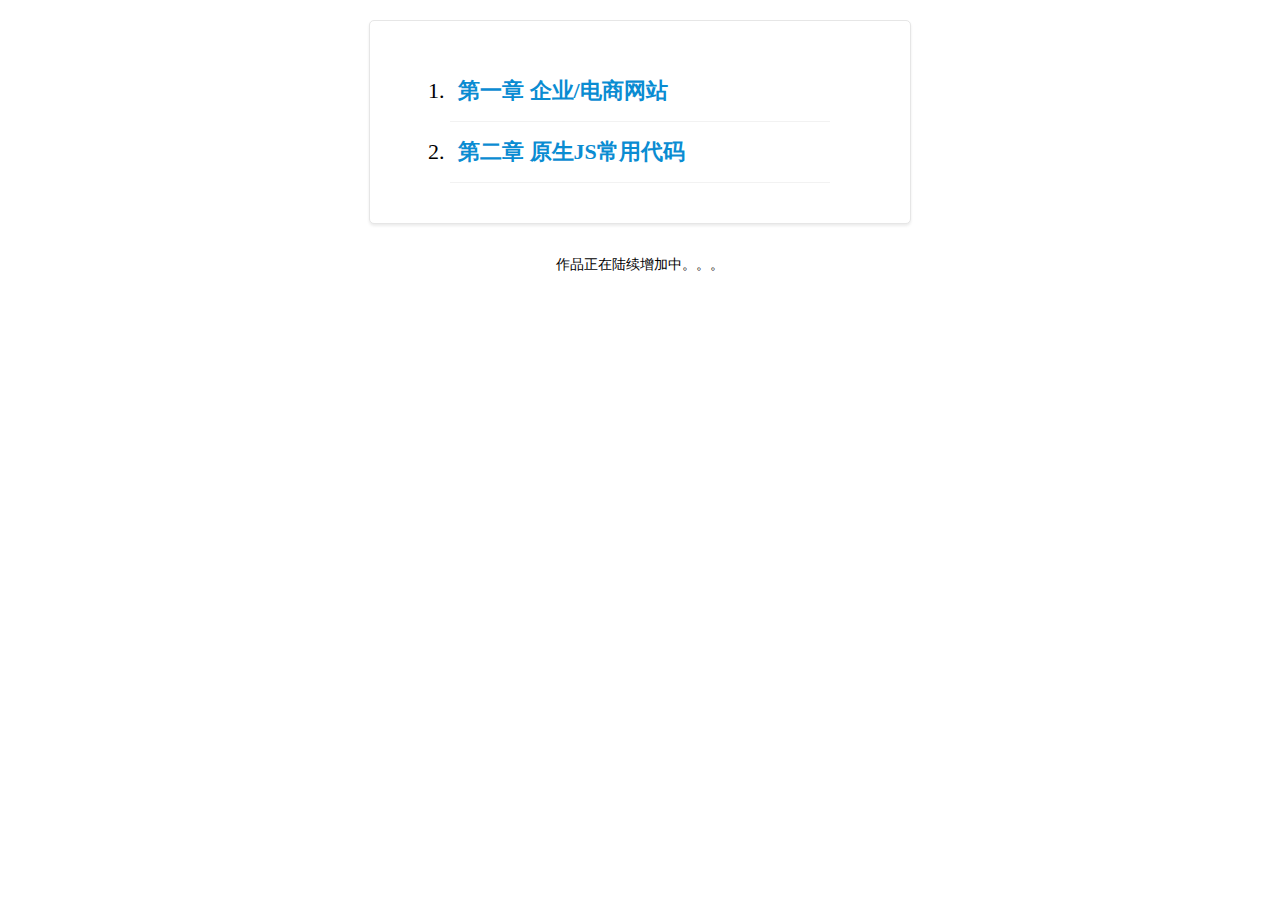
<file: index.html>
<html>
<head>
    <meta charset="utf-8"/>
    <title>前端作品列表</title>
    <link rel="stylesheet" type="text/css" href="style/main.css" media="all"/>
    <link rel="stylesheet" type="text/css" href="style/reset.css" media="all"/>
</head>
<body>
<!--http://1.gitapp.sinaapp.com/base/-->
<div class="wrap shadow">
    <ol id="ol" class="list">

    </ol>
</div>
<div class="auto welcome">
    <p>作品正在陆续增加中。。。</p>
</div>
<script type="text/javascript">
    var str = '',
        data = [
		     [
			     { title :'第一章 企业/电商网站'},
			      {url:'companyWebsite/index.html',title:'企业网站'},
				  {url:'QQdown/index.html',title:'腾讯软件下载中心'},
				  {url:'e-commerceWebsite/index.html',title:'电商网站'},
		    ],
            [
                { title : '第二章 原生JS常用代码'},
                {url:'JsDemo/点击图片切换.html',title:'点击图片切换'},
				{url:'JsDemo/改变网页字体大小背景颜色.html',title:'改变网页字体大小背景颜色'},
				{url:'JsDemo/模拟发短信效果.html',title:'模拟发短信效果'},
				{url:'JsDemo/图片轮播.html',title:'图片轮播'},
				{url:'JsDemo/下拉菜单.html',title:'下拉菜单'},
				{url:'JsDemo/验证码.html',title:'验证码'},
            ]                                  
        ];
    for(var i = 0; i < data.length; i++){
        var items = data[i];
        var sub = '';
        for(var j=0; j<items.length; j++){
            var son = items[j];
            if(j == 0){
                sub += '<li><h1><a href="javascript:;" title="' + son.title + '">' + son.title + '</a></h1><dl class="sub-dl">';
            } else {
                sub += '<dd><a href="' + son.url + '" target="_blank" title="' + son.title + '">' + son.title + '</a></dd>';
            }
            if(j == items.length - 1){
                sub += '</dl></li>';
            }
        }
        str += sub;
    }
    var ol = document.getElementById('ol');
    ol.innerHTML = str;
    var h1 = ol.getElementsByTagName('h1');
    var dl = ol.getElementsByTagName('dl');
    var tmp = -1;
    var open = false;
    for(var i=0; i < h1.length; i++){
        h1[i].index = i;
        h1[i].onclick = function(){
            for(var i=0; i<h1.length; i++){
                dl[i].style.display = 'none';
            }
            if(tmp == this.index && open){
                dl[this.index].style.display = 'none';
                open = false;
            } else {
                dl[this.index].style.display = 'block';
                open = true;
            }
            tmp = this.index;
        }
    }

</script>
</body>
</html>
</file>
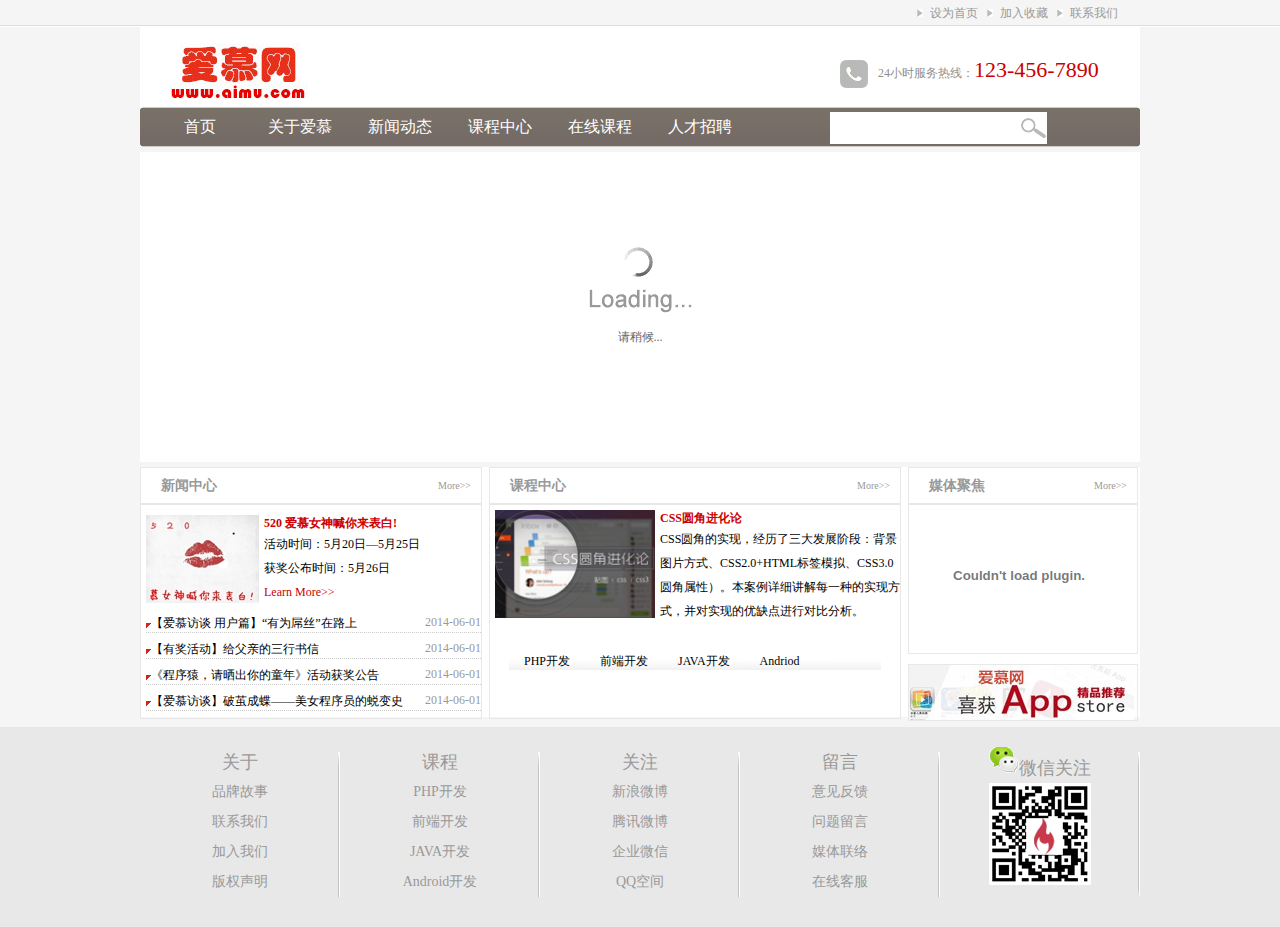
<file: companyWebsite/index.html>
<!DOCTYPE html PUBLIC "-//W3C//DTD XHTML 1.0 Transitional//EN" "http://www.w3.org/TR/xhtml1/DTD/xhtml1-transitional.dtd">
<html class="" xmlns="http://www.w3.org/1999/xhtml">
<head>
<meta http-equiv="Content-Type" content="text/html; charset=UTF-8">
<title>爱慕网企业网站实例</title>
<link href="style/main160215.css" rel="stylesheet" type="text/css">
<script src="js/myfocus-2.0.1.min.js" ></script>
<script src="js/setHomeSetFav.js"></script>

<script type="text/javascript">
myFocus.set({id:'picBox'});
</script>

</head>

<body>
  <div id="top">
    <div class="top_content">
      <ul>
        <li><a href="#">联系我们</a></li>
        <li><a href="#">加入收藏</a></li>
        <li><a href="#">设为首页</a></li>
      </ul>
    </div>      
  </div>
  
  <div id="wrap">
    <div class="logo">
      <div class="logo_left"><img src="images/logo2.jpg"></div>
      <div class="logo_right"><img src="images/tel.jpg" width="28" height="28">24小时服务热线：<span class="tel">123-456-7890</span></div>
    </div>
    <!--logo结束-->
    <div class="nav">
      <div class="nav_left"></div>
      <div class="nav_mid">
        <div class="nav_mid_left">
          <ul>
            <li><a href="#">首页</a></li>
            <li><a href="#">关于爱慕</a></li>
            <li><a href="#">新闻动态</a></li>
            <li><a href="#">课程中心</a></li>
            <li><a href="#">在线课程</a></li>
            <li><a href="#">人才招聘</a></li>
          </ul>
        </div>
        <div class="nav_mid_right">
          <form action="" method="post">
            <input class="search_text" type="text">
          </form>
        </div>
      </div>
      <div class="nav_right"></div>
    </div><!--导航结束-->
    
              
     
     
     <div class="ad" id="picBox">
        <div class="loading"><img src="images/loading.gif" alt="请稍候..." /></div>
        <div class="pic">
          <ul>
            <li style="display: none;"><img src="images/ad2.jpg"></li>
            <li style="display: none;"><img src="images/ad3.jpg"></li>
            <li style="display: none;"><img src="images/ad4.jpg"></li>
            <li style="display: block;"><img src="images/ad3.jpg"></li>
          </ul>
        </div>
      
    </div><!--焦点图制作-->
  <div class="main">
    <div class="news">
      <div class="title">
        <h2 class="title_left">新闻中心</h2>
        <span class="title_right"><a href="#">More&gt;&gt;</a></span>
      </div>
      <div class="pic_news">
        <img src="images/news.jpg">
        <h2>520 爱慕女神喊你来表白!</h2>
        <p>活动时间：5月20日—5月25日<br>
获奖公布时间：5月26日<br>
<a href="#">Learn More&gt;&gt;</a></p>
      </div>
      <div class="news_list">
        <ul>
          <li><a href="#">【爱慕访谈 用户篇】“有为屌丝”在路上</a><span>2014-06-01</span></li>
          <li><a href="#">【有奖活动】给父亲的三行书信</a><span>2014-06-01</span></li>
          <li><a href="#">《程序猿，请晒出你的童年》活动获奖公告</a><span>2014-06-01</span></li>
          <li><a href="#">【爱慕访谈】破茧成蝶——美女程序员的蜕变史</a><span>2014-06-01</span></li>
        </ul>
      </div> 
    </div>
    <div class="course">
      <div class="title">
        <h2 class="title_left">课程中心</h2>
        <span class="title_right"><a href="#">More&gt;&gt;</a></span>
      </div>
      <div class="course_pic">
        <img src="images/css.jpg" width="158" height="106">
        <h2>CSS圆角进化论</h2>
        <p>CSS圆角的实现，经历了三大发展阶段：背景图片方式、CSS2.0+HTML标签模拟、CSS3.0圆角属性）。本案例详细讲解每一种的实现方式，并对实现的优缺点进行对比分析。</p>
      </div>
      <div class="course_type">
        <ul>
          <li>PHP开发</li>
          <li>前端开发</li>
          <li>JAVA开发</li>
          <li>Andriod</li>
        </ul>
      </div>
    </div>
    <div class="sidebar">
      <div class="video">
        <div class="title">
          <h2 class="title_left">媒体聚焦</h2>
          <span class="title_right"><a href="#">More&gt;&gt;</a></span>
        </div>
        <div class="video_content">
          <embed src="images/v.swf" quality="high" allowscriptaccess="always" allowfullscreen="true" mode="transparent" type="application/x-shockwave-flash" align="middle" width="220" height="140">
        </div>
      </div>
      <div class="sidebar_ad">
        <img src="images/app1.jpg">
      </div>
    </div>
  </div>
</div>
<div class="copyright">
  <div class="copyright_content">
    <ul>
      <li><a href="#">关于</a>
        <ul>
          <li><a href="#">品牌故事</a></li>
          <li><a href="#">联系我们</a></li>
          <li><a href="#">加入我们</a></li>
          <li><a href="#">版权声明</a></li>
        </ul>
      </li>
      <li><a href="#">课程</a>
        <ul>
          <li><a href="#">PHP开发</a></li>
          <li><a href="#">前端开发</a></li>
          <li><a href="#">JAVA开发</a></li>
          <li><a href="#">Android开发</a></li>
        </ul>
      </li>
      <li><a href="#">关注</a>
        <ul>
          <li><a href="#">新浪微博</a></li>
          <li><a href="#">腾讯微博</a></li>
          <li><a href="#">企业微信</a></li>
          <li><a href="#">QQ空间</a></li>
        </ul>
      </li>
      <li><a href="#">留言</a>
        <ul>
          <li><a href="#">意见反馈</a></li>
          <li><a href="#">问题留言</a></li>
          <li><a href="#">媒体联络</a></li>
          <li><a href="#">在线客服</a></li>
        </ul>
      </li>
      <li><a href="#"><img src="images/weixin.png">微信关注</a>
        <ul>
          <li><img src="images/qrcode.jpg"></li>
        </ul>
      </li>
    </ul>
  </div>
</div>  


</body>
</html>
</file>
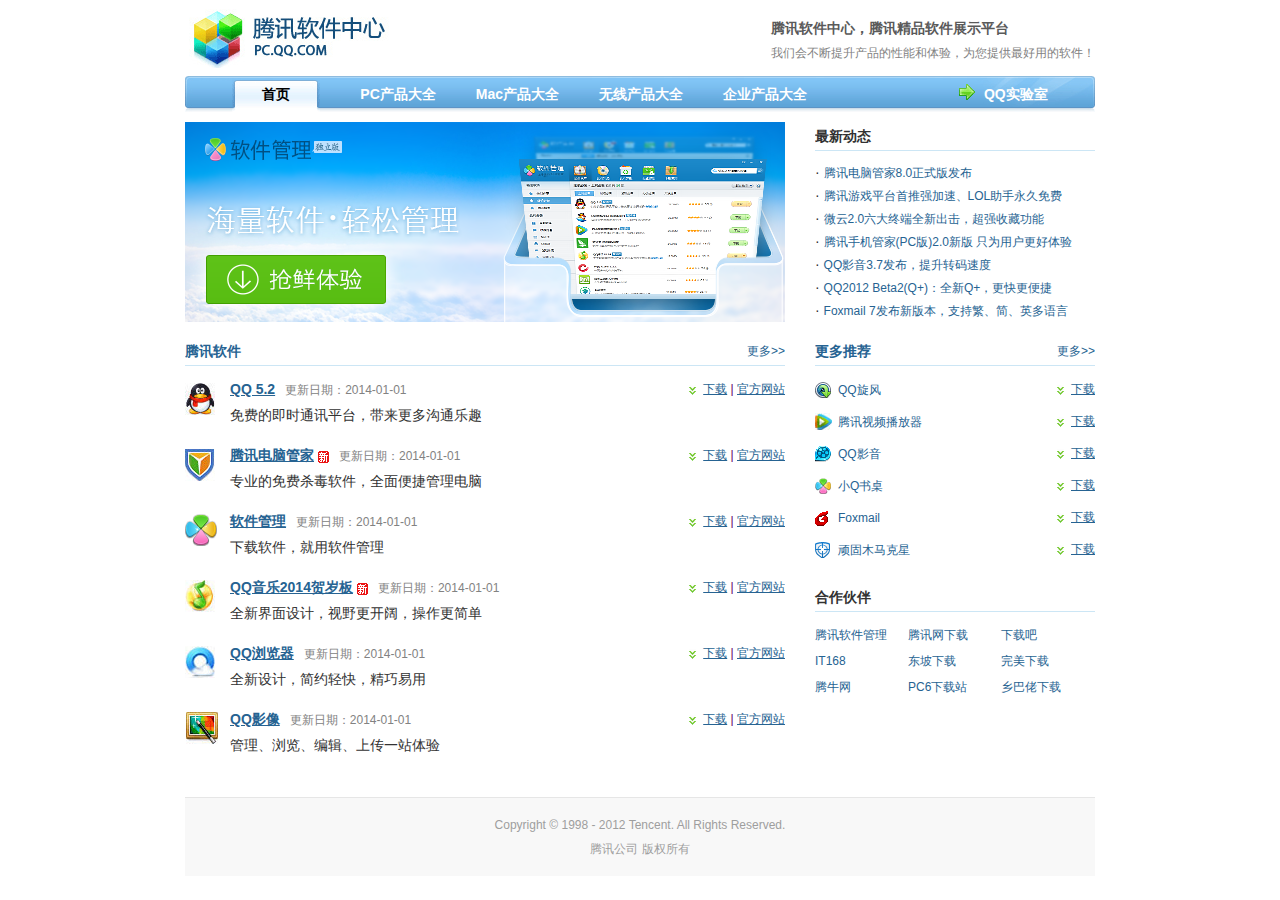
<file: QQdown/index.html>
<!DOCTYPE html PUBLIC "-//W3C//DTD XHTML 1.0 Transitional//EN" "http://www.w3.org/TR/xhtml1/DTD/xhtml1-transitional.dtd">
<html xmlns="http://www.w3.org/1999/xhtml">
  <head>
    <meta http-equiv="Content-Type" content="text/html; charset=utf-8" />
    <title>腾讯软件中心</title>
    <link href="css/style0214.css" type="text/css" rel="stylesheet" />
  </head>
  
<body>
<div id="wrap">
      <div id="header">
        <div class="logo">
          <h1><a href="#">腾讯软件中心</a></h1>
          <dl>
            <dt>腾讯软件中心，腾讯精品软件展示平台</dt>
            <dd>我们会不断提升产品的性能和体验，为您提供最好用的软件！</dd>
          </dl>
          </div>
        <div id="nav">
          <ul>
            <li class="current"><a href="#">首页</a></li>
            <li><a href="#">PC产品大全</a></li>
            <li><a href="#">Mac产品大全</a></li>
            <li><a href="#">无线产品大全</a></li>
            <li><a href="#">企业产品大全</a></li>
            <li class="qq_lab"><a href="#">QQ实验室</a></li>
          </ul>
        </div>
      </div>
      <div id="mainbody">
        <div class="content">
          <img src="images/banner.png" width="600" height="200" class="margin_btm_15"/>
          <div class="box">
            <h2><a href="#">腾讯软件</a><span><a href="#">更多>></a></span></h2>
            <ul class="softwarelist">
             <li>
               <dl class="software_1">
                 <dt><a href="#">QQ 5.2</a>更新日期：2014-01-01</dt>
                 <dd>免费的即时通讯平台，带来更多沟通乐趣</dd>
               </dl>
               <span><a href="#" class="download">下载</a> | <a href="#">官方网站</a></span>
             </li>
              <li>
               <dl class="software_2">
                 <dt><a href="#" class="new">腾讯电脑管家</a>更新日期：2014-01-01</dt>
                 <dd>专业的免费杀毒软件，全面便捷管理电脑</dd>
               </dl>
               <span><a href="#" class="download">下载</a> | <a href="#">官方网站</a></span>
             </li>
              <li>
               <dl class="software_3">
                 <dt><a href="#">软件管理</a>更新日期：2014-01-01</dt>
                 <dd>下载软件，就用软件管理</dd>
               </dl>
               <span><a href="#" class="download">下载</a> | <a href="#">官方网站</a></span>
             </li>
              <li>
               <dl class="software_4">
                 <dt><a href="#" class="new">QQ音乐2014贺岁板</a>更新日期：2014-01-01</dt>
                 <dd>全新界面设计，视野更开阔，操作更简单</dd>
               </dl>
               <span><a href="#" class="download">下载</a> | <a href="#">官方网站</a></span>
             </li>
              <li>
               <dl class="software_5">
                 <dt><a href="#">QQ浏览器</a>更新日期：2014-01-01</dt>
                 <dd>全新设计，简约轻快，精巧易用</dd>
               </dl>
               <span><a href="#" class="download">下载</a> | <a href="#">官方网站</a></span>
             </li>
              <li>
               <dl class="software_6">
                 <dt><a href="#">QQ影像</a>更新日期：2014-01-01</dt>
                 <dd>管理、浏览、编辑、上传一站体验</dd>
               </dl>
               <span><a href="#" class="download">下载</a> | <a href="#">官方网站</a></span>
             </li>
            </ul>
          </div>
        </div>
        <div class="sidebar">
          <div class="box">
            <h2>最新动态</h2>
            <ul class="newslist">
              <li>&middot; <a href="#">腾讯电脑管家8.0正式版发布</a></li>
              <li>&middot; <a href="#">腾讯游戏平台首推强加速、LOL助手永久免费</a></li>
              <li>&middot; <a href="#"> 微云2.0六大终端全新出击，超强收藏功能</a></li>
              <li>&middot; <a href="#">腾讯手机管家(PC版)2.0新版 只为用户更好体验</a></li>
              <li>&middot; <a href="#">QQ影音3.7发布，提升转码速度</a></li>
              <li>&middot; <a href="#">QQ2012 Beta2(Q+)：全新Q+，更快更便捷</a></li>
              <li>&middot; <a href="#">Foxmail 7发布新版本，支持繁、简、英多语言</a></li>
            </ul>
          </div>
          <div class="box">
            <h2><a href="#">更多推荐</a><span><a href="#">更多>></a></span></h2>
            <ul class="downlist">
              <li class="soft_r_1"><a href="#" >QQ旋风</a><span><a href="#" class="download">下载</a></span></li>
              <li class="soft_r_2"><a href="#" >腾讯视频播放器</a><span><a href="#" class="download">下载</a></span></li>
              <li class="soft_r_3"><a href="#" >QQ影音</a><span><a href="#" class="download">下载</a></span></li>
              <li class="soft_r_4"><a href="#" >小Q书桌</a><span><a href="#" class="download">下载</a></span></li>
              <li class="soft_r_5"><a href="#" >Foxmail</a><span><a href="#" class="download">下载</a></span></li>
              <li class="soft_r_6"><a href="#" >顽固木马克星</a><span><a href="#" class="download">下载</a></span></li>
            </ul>
          </div>
          <div class="fri_link">
            <h2>合作伙伴</h2>
            <div class="fri_link"><a href="#">腾讯软件管理</a> <a href="#">腾讯网下载</a> <a href="#">下载吧</a> <a href="#">IT168</a><a href="#">东坡下载</a> <a href="#">完美下载</a> <a href="#">腾牛网</a> <a href="#">PC6下载站</a> <a href="#">乡巴佬下载</a></div>
          </div>
        </div> 
      </div>
      <div id="footer"> 
        <ul>
          <li>Copyright © 1998 - 2012 Tencent. All Rights Reserved.</li>
          <li>腾讯公司 版权所有</li>
        </ul>
      </div>
      </div>
       
</body>
</html>
</file>
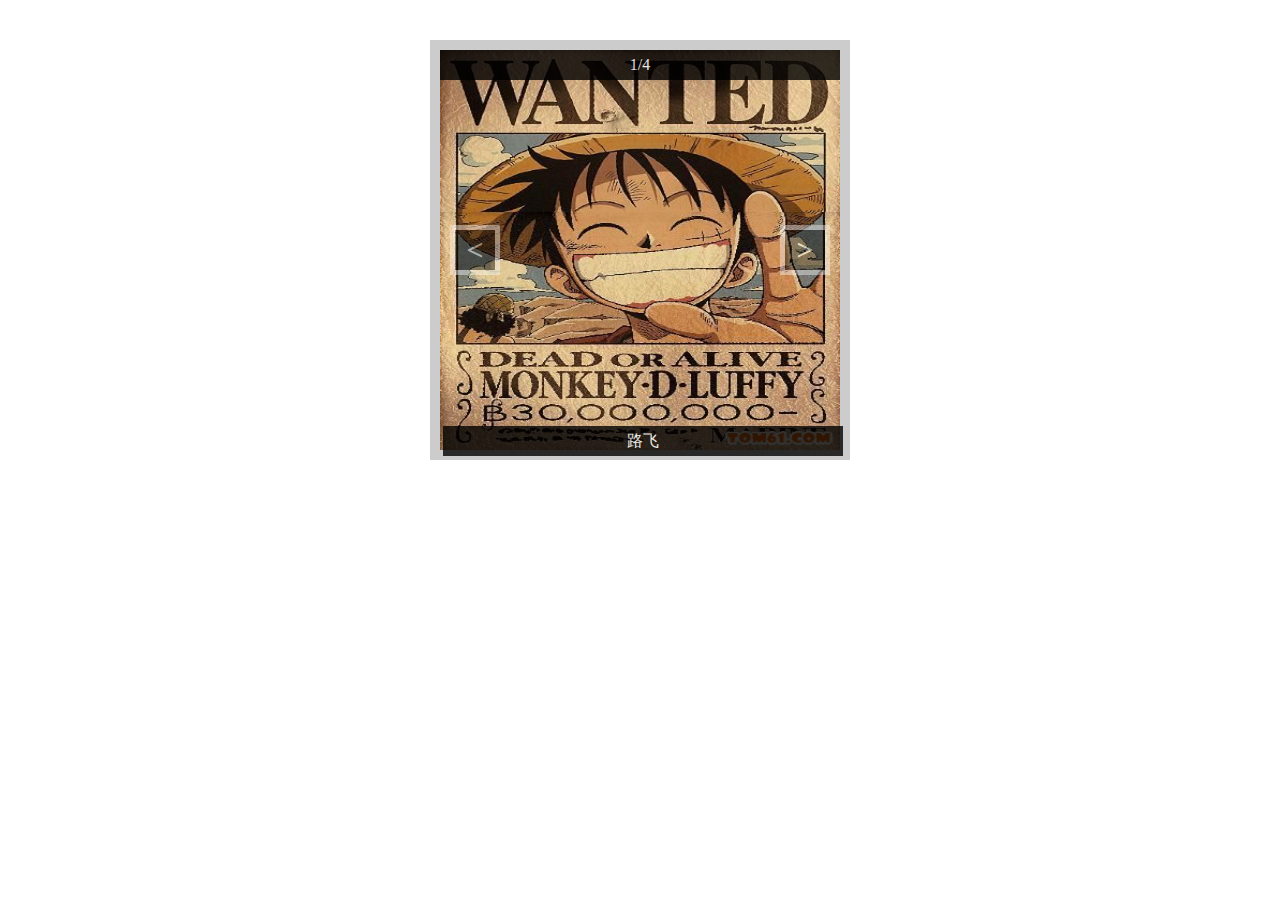
<file: JsDemo/图片轮播.html>
<!DOCTYPE html PUBLIC "-//W3C//DTD XHTML 1.0 Transitional//EN" "http://www.w3.org/TR/xhtml1/DTD/xhtml1-transitional.dtd">
<html xmlns="http://www.w3.org/1999/xhtml">
<head>
<meta http-equiv="Content-Type" content="text/html; charset=utf-8" />
<title>无标题文档</title>
<style>
#content{
	width:400px;
	height:400px;
	border:10px solid #ccc;
	margin:40px auto 0;
	position:relative;/*研究下定位*/
	}
	
#content a{
	width:40px;
	height:40px;
	background:#000;
	border:5px solid #fff;
	position:absolute;/*研究下定位*/
	top:175px;
	text-decoration:none;
	text-align:center;
	line-height:40px;
	color:white;
	font-size:30px;
	font-weight:bold;
	filter:alpha(opacity:40);/*研究*/
	opacity:0.4;/*研究下*/
	}
#content a:hover{
	filter:alpha(opacity:90);
	opacity:0.9;}
#prev{left:10px;}
#next{right:10px;}
#text{
	position: absolute;
	bottom: -6px;
	left: 3px;
	width: 400px;
	height: 30px;
	line-height: 30px;
	text-align: center;
	color: #fff;
	background: #000;
	margin: 0;
	filter:alpha(opacity:80);/*研究*/
	opacity: 0.8;/*研究下*/
	}
#span1{
	position:absolute;
	top:0;
	left:0;
	width:400px;
	height:30px;
	line-height:30px;
	text-align:center;
	color:#fff;
	background:#000;
	margin:0;
	filter:alpha(opacity:80);/*研究*/
	opacity:0.8;/*研究下*/
	}/*研究下定位*/
#img1{
	width:400px;
	height:400px;
	
	}
</style>
</head>

<body>
<div id="content">
<a id="prev" href="javascript:;">&lt;</a>
<a id="next" href="javascript:;">&gt;</a>
<p id="text">图片文字正在加载中。。。</p>
<span id="span1">数量正在计算中。。。</span>
<img id="img1" />


</div>
<script>
var oPrev=document.getElementById('prev');
var oNext=document.getElementById('next');
var oText=document.getElementById('text');
var oSpan=document.getElementById('span1');
var oImg=document.getElementById('img1');

var arrUrl=['img/路飞.jpg','img/娜美.jpg','img/山治.jpg','img/4.jpg'];
var arrText=['路飞','娜美','山治','索隆'];

var num=0;
function fnTab(){
   oSpan.innerHTML=num+1+'/'+arrUrl.length;
   oImg.src=arrUrl[num];
   oText.innerHTML=arrText[num];
};
fnTab();
oPrev.onclick=function (){
	num --;
	if(num==-1){
		num=arrUrl.length-1;
		};
	
	fnTab();
	};
oNext.onclick=function (){
	num ++;
	if(num==arrUrl.length){
		num=0;
		};
	
	fnTab();
	};
</script>
</body>
</html>
</file>
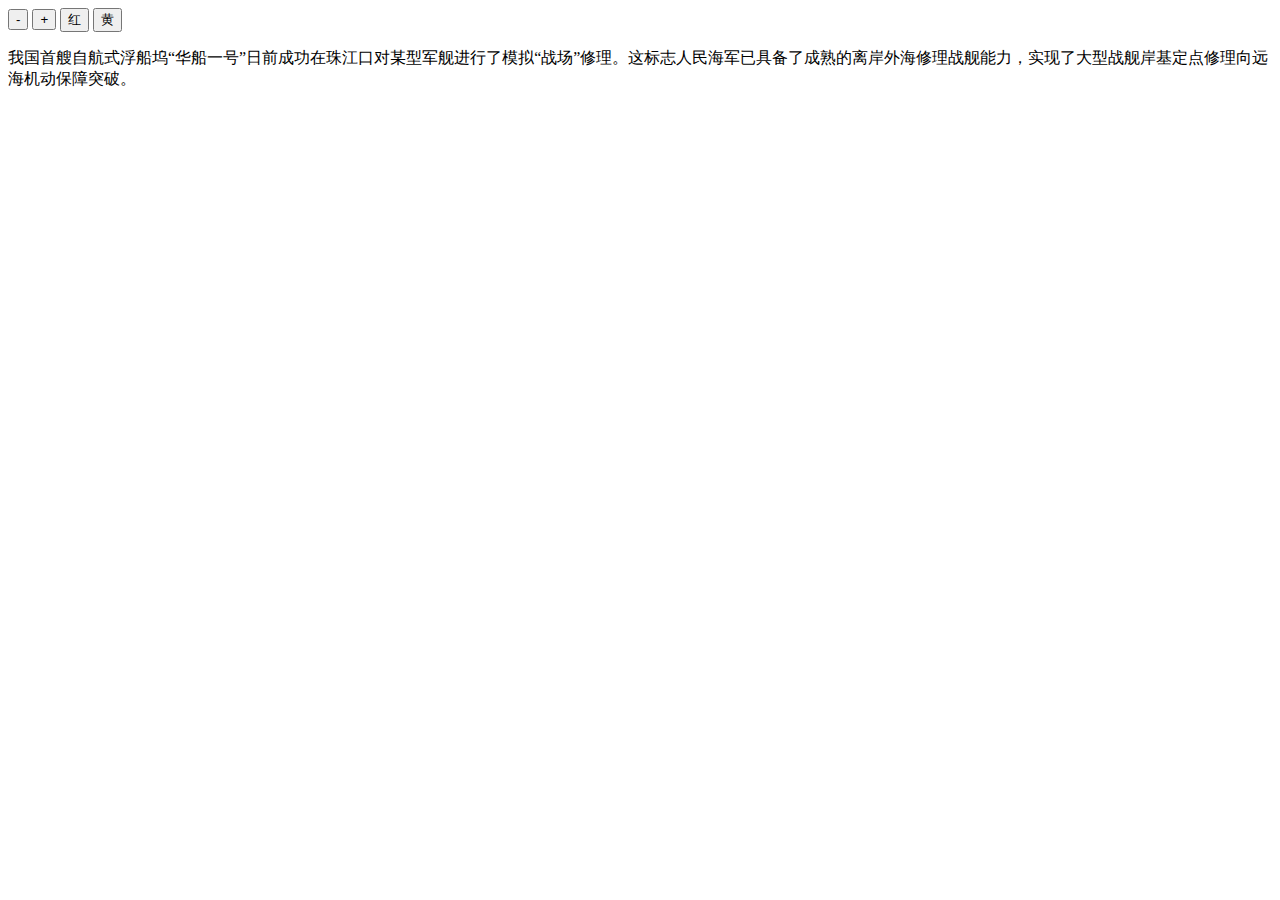
<file: JsDemo/改变网页字体大小背景颜色.html>
<!DOCTYPE html PUBLIC "-//W3C//DTD XHTML 1.0 Transitional//EN" "http://www.w3.org/TR/xhtml1/DTD/xhtml1-transitional.dtd">
<html xmlns="http://www.w3.org/1999/xhtml">
<head>
<meta http-equiv="Content-Type" content="text/html; charset=utf-8" />
<title>改变网页字体大小背景颜色</title>
<script>
window.onload=function (){
	var oBtn1=document.getElementById('btn1');
	var oBtn2=document.getElementById('btn2');
	var oP=document.getElementById('p1');
	var oBtn3=document.getElementById('btn3');
	var oBtn4=document.getElementById('btn4');
	var num=16;
	oBtn1.onclick=function(){
		num=num-1;
		oP.style.fontSize=num+'px';
		};
	oBtn2.onclick=function(){
		num=num+1;
		//num+=1;
		//num++;
		//alert(num);
		oP.style.fontSize=num+'px';
		};
	oBtn3.onclick=function (){
		/*oP.style.background='red';
		oP.style.width='500px';
		oP.style.color='yellow';
		oP.style.border='10px solid #f1f1f1';
		oP.style.padding='20px';*/
		oP.className='red';
		};
	oBtn4.onclick=function (){
		/*oP.style.background='yellow';
		oP.style.width='300px';
		oP.style.color='red';
		oP.style.border='10px solid #f1f1f1';
		oP.style.padding='20px';*/
		oP.className='yellow';
		};
};

</script>
<style>
.red{background:red;width:500px;border:10px solid #f1f1f1;padding:20px;color:yellow;}
.yellow{background:yellow;width:300px;border:10px solid #f1f1f1;padding:20px;color:red;}
</style>
</head>

<body>
<input id="btn1" type="button" value="-" />
<input id="btn2" type="button" value="+" />
<input id="btn3" type="button" value="红" />
<input id="btn4" type="button" value="黄" />

<p id="p1" >我国首艘自航式浮船坞“华船一号”日前成功在珠江口对某型军舰进行了模拟“战场”修理。这标志人民海军已具备了成熟的离岸外海修理战舰能力，实现了大型战舰岸基定点修理向远海机动保障突破。</p>
</body>
</html>
</file>
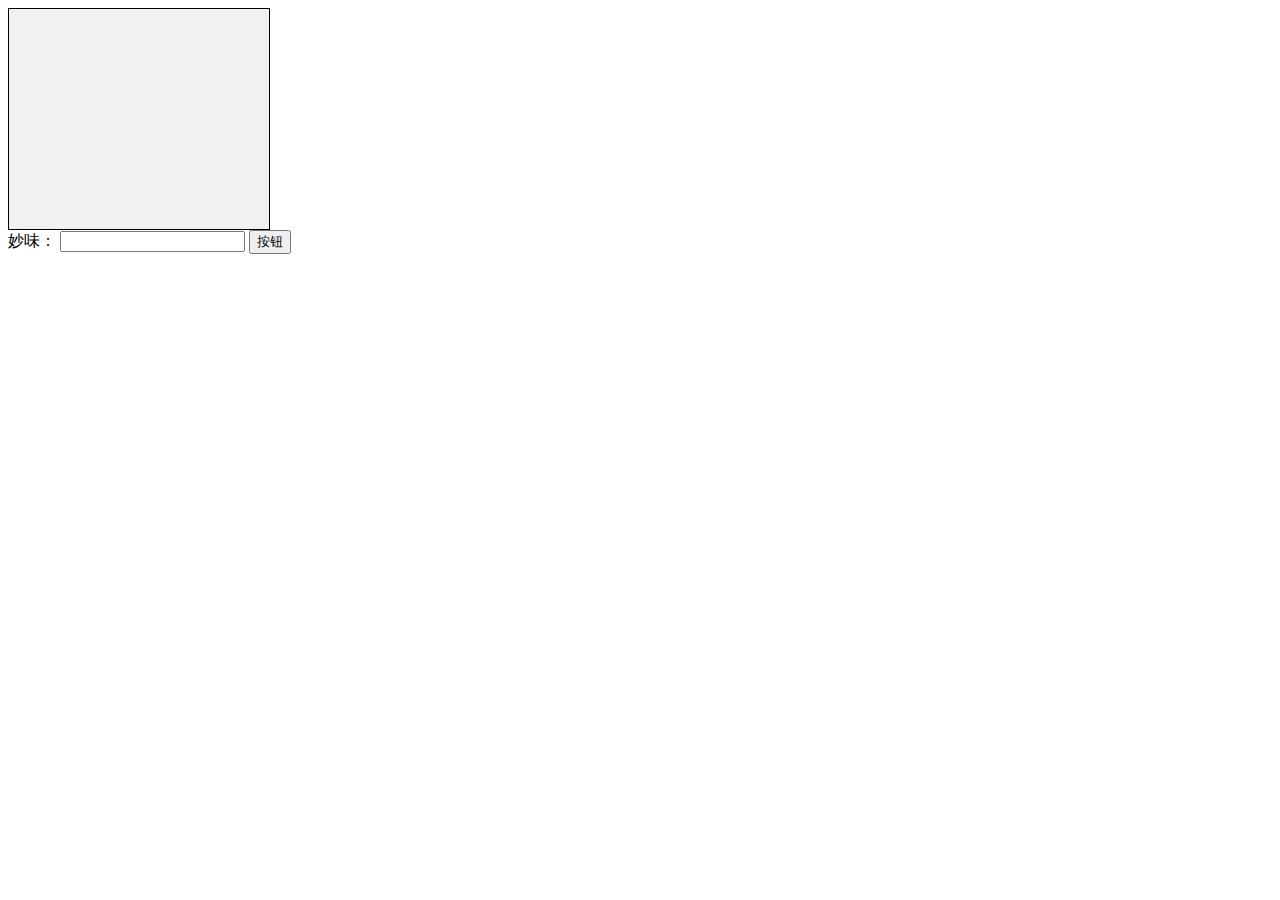
<file: JsDemo/模拟发短信效果.html>
<!DOCTYPE html PUBLIC "-//W3C//DTD XHTML 1.0 Transitional//EN" "http://www.w3.org/TR/xhtml1/DTD/xhtml1-transitional.dtd">
<html xmlns="http://www.w3.org/1999/xhtml">
<head>
<meta http-equiv="Content-Type" content="text/html; charset=utf-8" />
<title>模拟发送信息</title>
<style>
div{width:240px;height:200px;border:1px solid black;padding:10px;background:#f1f1f1;}
</style>
<script>
window.onload=function (){
	var oText=document.getElementById('text1');
	var oBtn=document.getElementById('btn1');
	var oDiv=document.getElementById('div1');
	var oSpan=document.getElementById('span1');
	oBtn.onclick=function (){
		if(oText.value==''){
			alert('请输入点内容把')
			}else{
		oDiv.innerHTML=oDiv.innerHTML+oSpan.innerHTML+oText.value+'<br />';
		oText.value ='';
		}
		};
	}
</script>
</head>

<body>
<div id="div1"></div>
<span id="span1">妙味：</span>
<input id="text1" type="text" />
<input id="btn1" type="button" value="按钮"/>
</body>
</html>
</file>
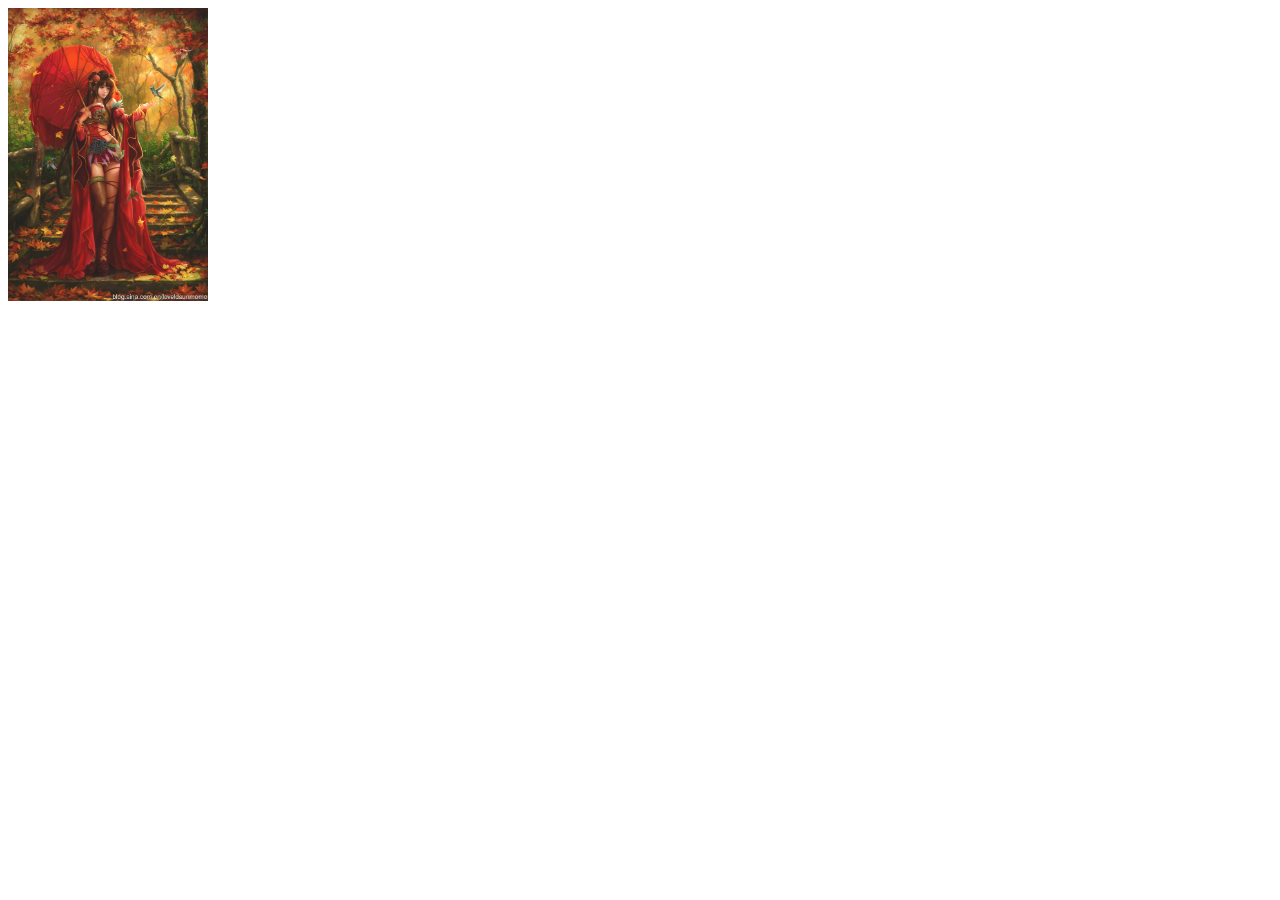
<file: JsDemo/点击图片切换.html>
<!DOCTYPE html PUBLIC "-//W3C//DTD XHTML 1.0 Transitional//EN" "http://www.w3.org/TR/xhtml1/DTD/xhtml1-transitional.dtd">
<html xmlns="http://www.w3.org/1999/xhtml">
<head>
<meta http-equiv="Content-Type" content="text/html; charset=utf-8" />
<title>判断语句(创造条件实行判断)</title>
</head>

<body>
<img id="img1" src="img/4.jpg" width="200" />
<script>
var oImg=document.getElementById('img1');
var onOff=true;//没有创条件做判断语句，就创造一个 '开关'：布尔值：true 真 1---false 假 0

oImg.onclick=function (){
	if(onOff){
		oImg.src='img/4.jpg';
		onOff=false;
		} else {
		oImg.src='img/2.jpg';
		onOff=true;
			}
	}
</script>

</body>
</html>
</file>
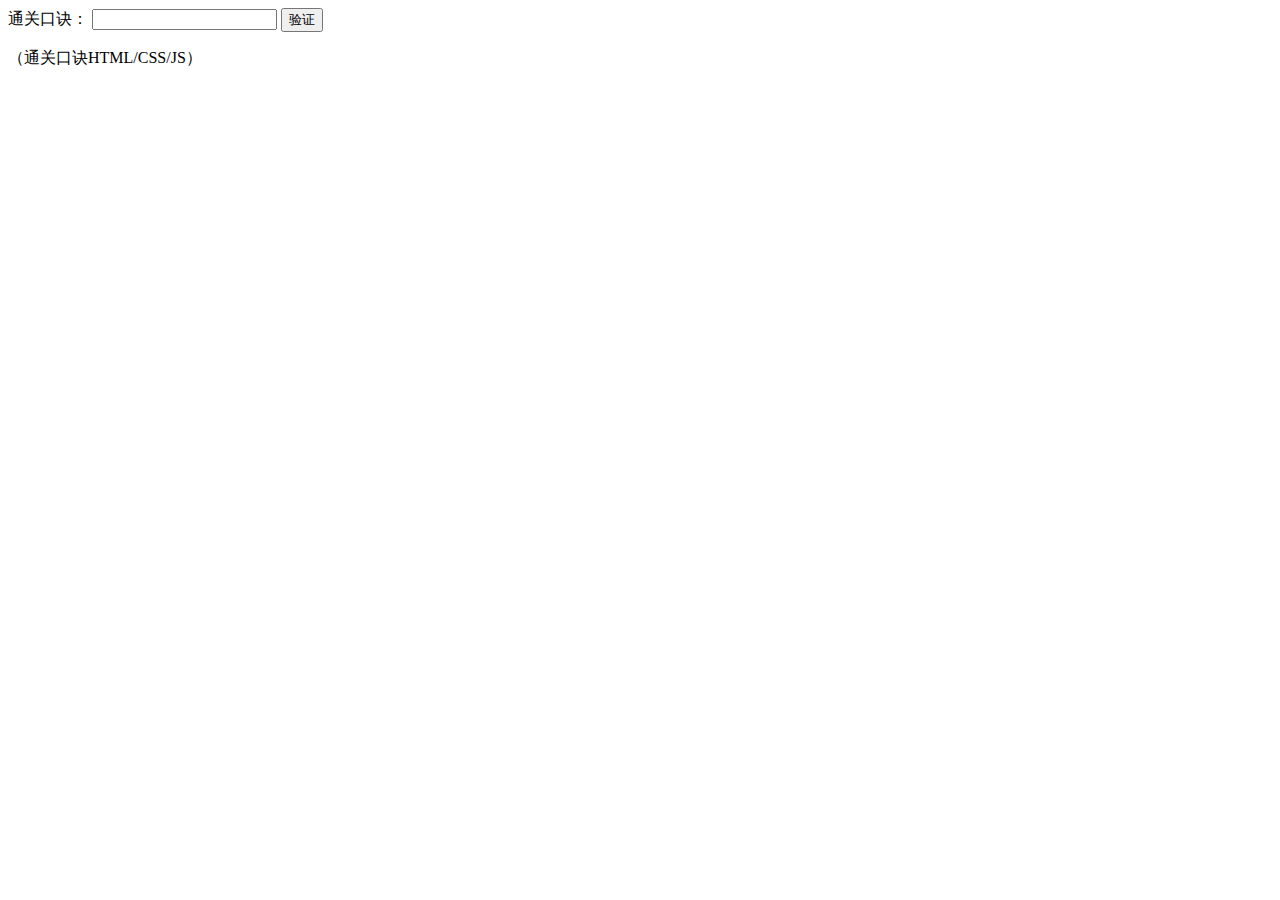
<file: JsDemo/验证码.html>
<!DOCTYPE html PUBLIC "-//W3C//DTD XHTML 1.0 Transitional//EN" "http://www.w3.org/TR/xhtml1/DTD/xhtml1-transitional.dtd">
<html xmlns="http://www.w3.org/1999/xhtml">
<head>
<meta http-equiv="Content-Type" content="text/html; charset=utf-8" />
<title>验证码</title>
<script>
window.onload=function(){
	var oText=document.getElementById('text1');
	var oBtn=document.getElementById('btn');
	oBtn.onclick=function(){
	if(oText.value==''){
		alert('不好意思，大侠你什么都没写就想过关？~~')
   		
		} else if(oText.value=='CSS'){
			alert('大侠，恭喜进入下一关')
		} else if(oText.value=='HTML'){
			alert('大侠，恭喜进入下一关')
		} else if(oText.value=='JS'){
			alert('大侠，恭喜进入下一关')
		} else {
			alert('不好意思，大侠您输入的是:'+oText.value+'过不了关..')
			};
			
	}
	};
</script>
</head>

<body>

    通关口诀：
    <input id="text1" type="text" />
    <input id="btn" type="button" value="验证"/>
    
    <p>（通关口诀HTML/CSS/JS）</p>

</body>
</html>
</file>
<file: style/main.css>
@charset "utf-8";
/* CSS Document */
.wrap{ width:500px;font-size:22px; margin:20px auto 0; padding:40px 20px;}
.auto{ width:500px;margin: 0 auto;}
.list{ padding:0 60px;}
.list li{list-style:decimal; line-height:50px;border-bottom: 1px solid #f2f2f2;}
.list li h1{font-size:22px; font-style:normal; font-family:"Hiragino Sans GB","Hiragino Sans GB W3",'微软雅黑';}
.list li a{ display:block; padding:5px 8px;transition:all 0.6s;}
.list li a:hover{
	text-indent:25px; 
	border-radius:5px;
	color: #fff;
	text-shadow:0 2px 1px #360;
	background-color: #393;
    *background-color:#51a351;
	background-image:-moz-linear-gradient(top,#62c462,#51a351);
	background-image:-webkit-gradient(linear,0 0,0 100%,from(#62c462),to(#51a351));     background-image:-webkit-linear-gradient(top,#62c462,#51a351);
	background-image:-o-linear-gradient(top,#62c462,#51a351);
	background-image:linear-gradient(to bottom,#62c462,#51a351);
	background-repeat:repeat-x;
	border-color:#51a351 #51a351 #387038;
	border-color:rgba(0,0,0,0.1) rgba(0,0,0,0.1) rgba(0,0,0,0.25);
	filter:progid:DXImageTransform.Microsoft.gradient(startColorstr='#ff62c462',endColorstr='#ff51a351',GradientType=0);
	filter:progid:DXImageTransform.Microsoft.gradient(enabled=false);text-decoration:none;}
.list li h1 a:hover{ 
        border-radius:5px;
		color: #fff;
		text-shadow:0 2px 1px #360;background-color: #393;
		*background-color:#51a351;
		background-image:-moz-linear-gradient(top,#62c462,#51a351);
		background-image:-webkit-gradient(linear,0 0,0 100%,from(#62c462),to(#51a351));background-image:-webkit-linear-gradient(top,#62c462,#51a351);
		background-image:-o-linear-gradient(top,#62c462,#51a351);
		background-image:linear-gradient(to bottom,#62c462,#51a351);
		background-repeat:repeat-x;
		border-color:#51a351 #51a351 #387038;
		border-color:rgba(0,0,0,0.1) rgba(0,0,0,0.1) rgba(0,0,0,0.25);
		filter:progid:DXImageTransform.Microsoft.gradient(startColorstr='#ff62c462',endColorstr='#ff51a351',GradientType=0);
		filter:progid:DXImageTransform.Microsoft.gradient(enabled=false);text-decoration:none;
		}
.sub-dl{ display:none;}
.sub-dl a{ margin-left:25px;}
.sub-dl a:hover{}
.welcome{ text-align:center; padding:30px 0;}
</file>
<file: companyWebsite/style/main160215.css>
@charset "utf-8";
*{margin:0;padding:0;font-size:12px;}

body{background-color: #F5F5F5;}

#top{width:100%;background:url(../images/top_bg.jpg) repeat-x;height:27px;}
.top_content{width:1000px;margin:0 auto;line-height:27px;}
.top_content li{float:right;width:70px;list-style-image:url(../images/arrow.jpg);}
.top_content li a{font-size:12px;color:#999;text-decoration:none;}
.top_content li a:hover{color:#c00;}

#wrap{width:1000px;margin:0 auto;}
.logo{height:80px;background:#fff;}
.logo_left{float:left;width:375px;dispaly:inline}
.logo_right{width:300px;height:28px;float:right;margin-top:30px;font-size:12px;color:#999;display:inline;color:#8e8e8e;}
.logo_right img{vertical-align:middle;margin-right:10px;}
.tel{font-size:22px;color:#c00;font-family:"微软雅黑"；}

.nav{height:40px;}
.nav_left{width:10px;height:40px;background:url(../images/nav_left.jpg) no-repeat;float:left;}
.nav_mid{width:980px;height:40px;background:url(../images/nav_bg.jpg) repeat-x;float:left;}
.nav_right{width:10px;height:40px;background:url(../images/nav_right.jpg) no-repeat;float:left;}
.nav_mid_left{width:680px;float:left;}
.nav_mid_right{width:300px;float:left;}
.nav_mid_left li{float:left;list-style:none;width:100px;text-align:center;line-height:40px;}
.nav_mid_left a:link,.nav_mid_left a:visited{text-decoration:none;font-size:16px;color:white;font-family:"微软雅黑"}
.nav_mid_left a:hover,.nav_mid_left a:active{text-decorat ion:none;font-size:16px;color:yellow;font-family:"微软雅黑"}
.search_text{width:190px;height:30px;margin-top:5px;background:url(../images/search.jpg) no-repeat right center;background-color:white;              padding-right:25px;border:1px solid white;}

.ad{height:310px;overflow:hidden;margin-top:5px;}

.main{height:250px;background:white;margin-top:5px;}

.news{width:340px;border:1px solid #e8e8e8}
.title{height:35px;border-bottom:2px solid #e8e8e8;}
.title_left{width:70%;color:#999;float:left;line-height:35px;padding-left:20px;font-size:14px;font-family:"微软雅黑";font-weight:bold;}
.title_right{width:20%;line-height:35px;float:right;/*text-indent:20px;*/text-align:right;}
.title_right a{font-size:10px;color:#999;text-decoration:none;padding-right:10px;}

.pic_news{margin-top:10px;margin-left:5px;height:80px;}
.pic_news img,.course_pic img{float:left;padding-right:5px;}
.pic_news h2,.course_pic h2{font-size:12px;color:#c00;font-family:"微软雅黑";font-weight:bold}
.pic_news p,.course_pic p{font-size:12px;font-family:"微软雅黑";line-height:24px;}
.pic_news p a{color:#c00;text-decoration:none;}

.news_list{margin-top:20px;margin-left:5px;}
.news_list li{background:url(../images/list.jpg) 0 2px no-repeat;list-style:none;border-bottom:1px dotted #CCC;padding-left:5px;margin:8px 0px;}
.news_list li a{text-decoration:none;font-size:12px;color:black;}
.news_list li a:hover{color:#c00;}
.news_list li span{color:#999;font-size:12px;float:right;}




.course{width:410px;border:1px solid #e8e8e8;margin:0 7px}
.sidebar{width:230px;}
.news,.course,.sidebar{height:250px;float:left;}
.course_pic{margin:5px 0 0 5px;}
.course_pic img{width:160px;height:108px;}

.course_type{width:372px;height:37px;background:url(../images/product_type_bg.jpg) no-repeat;margin:20px auto;}
.course_type ul{line-height:37px;
}
.course_type li{float:left;list-style-type:none;text-aglin:center;margin:0 15px;font-size:12px;}

.video{height:185px;border:1px solid #e8e8e8;}
.video_content{height:150px;}
.sidebar_ad{height:55px;border:1px solid #e8e8e8;margin-top:10px;}

.copyright{width:100%;/*overflow:hidden;*/background:#e8e8e8;margin-top:10px;height:200px;}
.copyright_content{width:1000px;margin:0 auto;padding-top:20px;}
.copyright_content li{float:left;width:200px;list-style-type:none;background:url(../images/line.png) no-repeat right center;text-align:center;line-height:30px;font-family:"微软雅黑";}
.copyright_content li a{text-decoration:none;color:#999;font-size:18px;}
.copyright_content li ul li a{font-size:14px;}
</file>
<file: QQdown/css/style0214.css>
@charset "utf-8";
*{margin:0; padding:0; font-size:14px; color:#323232; list-style:none; font-family:Verdana, Geneva, sans-serif,"宋体";}
a{color:#266392; text-decoration:none;}
a:hover{text-decoration:underline;}
h2{line-height:28px; border-bottom:1px solid #cce6f5; margin-bottom:10px;}
h2 span{float:right;}
h2 span a{font-size:12px; font-weight:normal;}

#wrap{width:910px; margin:0 auto;}

#header,#mainbody{width:100%; overflow:hidden; margin-bottom:10px;}

.logo{width:100%; margin-top:5px;overflow:hidden;}
.logo h1{width:217px; height:63px; background:url(../images/logo.gif) no-repeat; text-indent:-900px; float:left; cursor:pointer;}
.logo dl{float:right;margin-top:10px;}
.logo dt{font-weight:bold;color:#5a5a5a;font-size:14px;line-height:26px;}
.logo dd{font-size:12px; color:#828282;line-height:24px;}

#nav{width:100%;height:36px;background:url(../images/navbg.gif) no-repeat;margin-top:8px;overflow:hidden;}
#nav ul{width:94%;margin:0 auto;list-style:none;}
#nav li{float:left;margin:0 20px;line-height:36px;font-weight:bold;font-size:16px}
#nav li a{text-decoration:none;color:#fff;}
#nav li a:hover{text-decoration:none;}
#nav li.current{background:url(../images/home.gif) 0 4px no-repeat;width:88px;text-align:center;}
#nav li.current a{color:black} 
#nav li.qq_lab{float:right;background:url(../images/arrow_r.gif)0 8px no-repeat;padding-left:25px;}

.content{float:left;width:600px;}

.box{width:100%; overflow:hidden; margin-bottom:15px;}
.margin_btm_15{margin-bottom:15px;}

.sidebar{float:right;width:280px;}
.sidebar li a{font-size:12px;}
.newslist{width:100%;}
.newslist li{line-height:22px}

.softwarelist{list-style:none;width:100%; overflow:hidden;}
.softwarelist li{margin-bottom:15px; width:100%; overflow:hidden;}
.softwarelist li dl{float:left; padding-left:45px;}
.softwarelist li span{float:right; font-size:12px; color:#630063; margin-top:5px;}
.softwarelist li span a{font-size:12px; text-decoration:underline;}
.softwarelist li span a:hover{text-decoration:none;}
.softwarelist li dt{font-size:12px; color:#828282; line-height:26px;}
.softwarelist li dt a{ text-decoration:underline; font-weight:bold; margin-right:10px;}
.softwarelist li dt a:hover{text-decoration:none;}
.softwarelist li dd{line-height:24px;}
.software_1{background:url(../images/icon_1.gif) 0 5px no-repeat;}
.software_2{background:url(../images/icon_2.gif) 0 5px no-repeat;}
.software_3{background:url(../images/icon_3.gif) 0 5px no-repeat;}
.software_4{background:url(../images/icon_4.gif) 0 5px no-repeat;}
.software_5{background:url(../images/icon_5.gif) 0 5px no-repeat;}
.software_6{background:url(../images/icon_6.gif) 0 5px no-repeat;}
.new{background:url(../images/new.gif) right 4px no-repeat; padding-right:15px;}
.download{padding:3px 0 0 15px; background:url(../images/downicon.gif) 0 6px no-repeat;} 
 
.downlist{width:100%; overflow:hidden;}
.downlist li{overflow:hidden; line-height:26px; padding-left:23px; margin-bottom:5px;}
.downlist li span{float:right; font-size:12px; color:#630063;}
.downlist li span a{font-size:12px; text-decoration:underline;}
.downlist li span a:hover{text-decoration:none;}
.soft_r_1{background:url(../images/soft_r_1.gif) 0 5px no-repeat;}
.soft_r_2{background:url(../images/soft_r_2.gif) 0 5px no-repeat;}
.soft_r_3{background:url(../images/soft_r_3.gif) 0 5px no-repeat;}
.soft_r_4{background:url(../images/soft_r_4.gif) 0 5px no-repeat;}
.soft_r_5{background:url(../images/soft_r_5.gif) 0 5px no-repeat;}
.soft_r_6{background:url(../images/soft_r_6.gif) 0 5px no-repeat;}


.fri_link{width:100%;}
.fri_link a{float:left;width:88px;font-size:12px;line-height:26px;margin-right:5px;}

#footer{text-align:center;margin-top:10px;padding:15px 0;width:100%;border-top:1px solid #e6e6e6;background:#f8f8f8;}
#footer li{line-height:24px;color:#9e9e9e; font-size:12px;}
</file>
